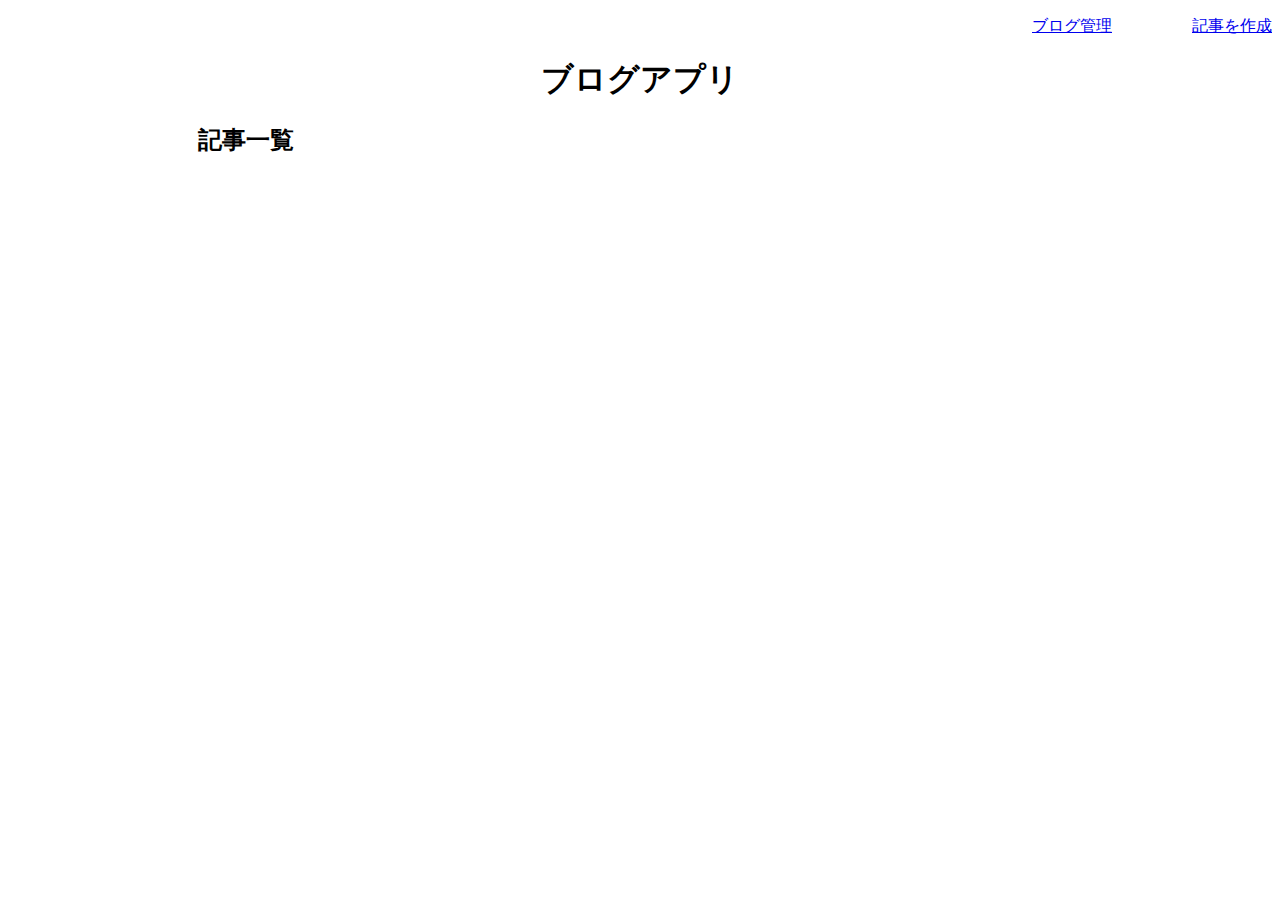
<file: src/index.html>
<!DOCTYPE html>
<html lang="ja">
<head>
 <meta charset="UTF-8">
 <meta http-equiv="X-UA-Compatible" content="IE=edge">
 <meta name="viewport" content="width=device-width, initial-scale=1.0">
 <title>Document</title>
 <script src="./main.js" defer></script>
 <link rel="stylesheet" href="./style.css">
</head>
<body>
 <header class="header">
  <ul class="flex_header">
   <li><a href="blog_management.html" class="blog_management">ブログ管理</a></li>
   <li><a href="#" class="new_blog">記事を作成</a></li>
  </ul>
 </header>
 <h1>ブログアプリ</h1>
 <div class="form_parent">
  <form class="form none_form" action="./store.php" method="post">
   <input type="hidden" name="id" value="">
   <p><span>ブログタイトル</span></p>
   <p><input class="contents" type="text" name="title"></p>
   <p><span>ブログ本文</span></p>
   <p><textarea class="contents content" name="text"></textarea></p>
   <button class="addBlog">投稿</button>
   <button class="return">戻る</button>
  </form>
  <div class="article_list main">
   <h2>記事一覧</h2>
   <div class="blog_list"></div>
  </div>
 </div>
</body>
</html>
</file>
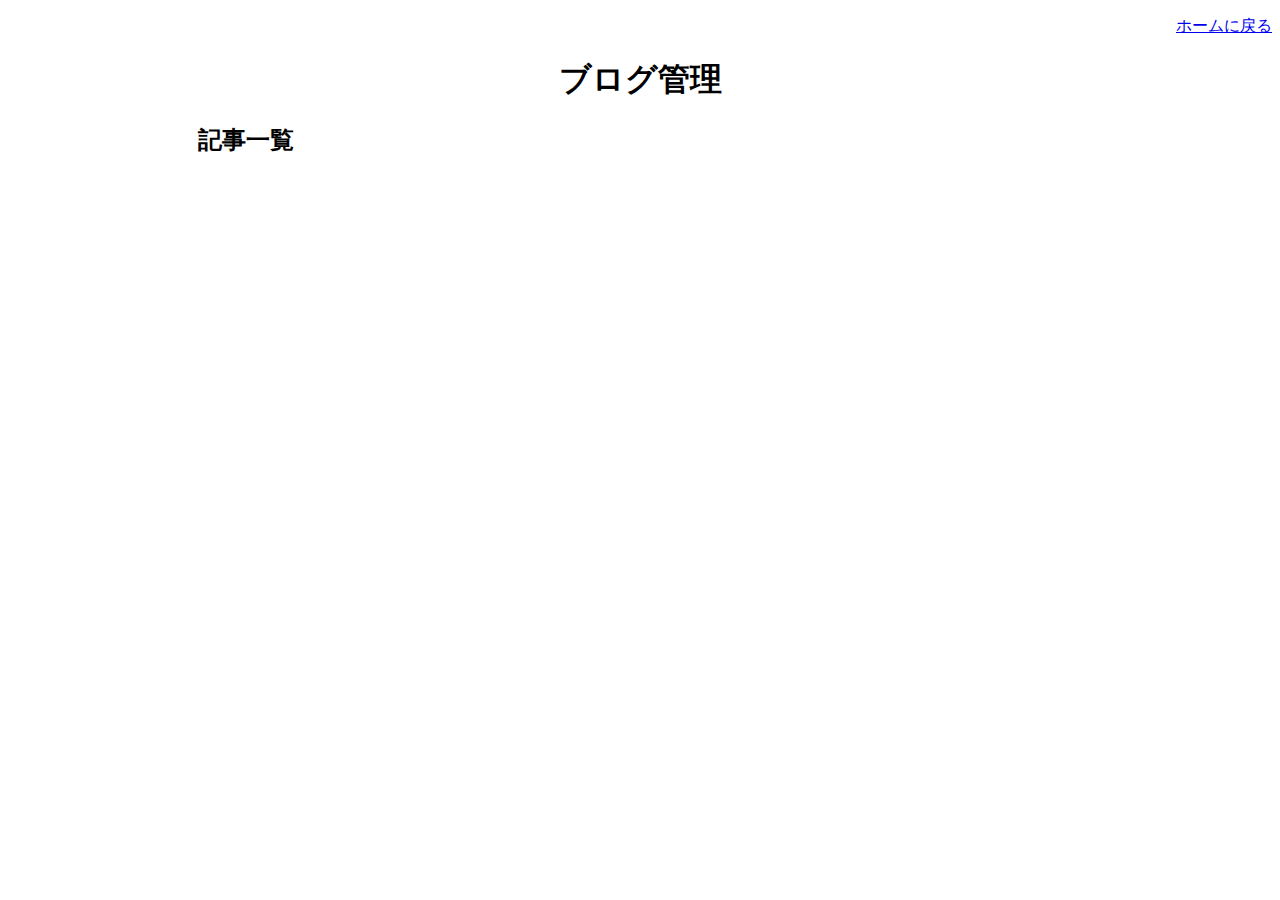
<file: src/blog_management.html>
<!DOCTYPE html>
<html lang="ja">
<head>
 <meta charset="UTF-8">
 <meta http-equiv="X-UA-Compatible" content="IE=edge">
 <meta name="viewport" content="width=device-width, initial-scale=1.0">
 <title>ブログ管理</title>
 <link rel="stylesheet" href="./style.css">
 <script src="./management.js" defer></script>
</head>
<body>
 <header class="header">
  <ul class="flex_header">
   <li><a href="index.html" class="home">ホームに戻る</a></li>
  </ul>
 </header>
 <h1>ブログ管理</h1>
 <div class="form_parent">
  <!-- 編集フォームを隠しておく -->
  <form class="form none_form" action="./update.php" method="post" style="display:none;">
   <input type="hidden" name="id" value="">
   <p><span>ブログタイトル</span></p>
   <p><input class="contents" type="text" name="title"></p>
   <p><span>ブログ本文</span></p>
   <p><textarea class="contents content" name="text"></textarea></p>
   <button class="addBlog">更新</button>
   <button type="button" class="return">戻る</button>
  </form>
  <!-- 記事一覧 -->
  <div class="article_list main">
   <h2>記事一覧</h2>
   <div id="blogList" class="blog_list">
    <!-- JavaScriptを用いてここにブログ記事の一覧を動的に表示 -->
   </div>
  </div>
 </div>
</body>
</html>
</file>
<file: src/style.css>
.flex_header {
    display: flex;
    justify-content: end;
    gap: 0rem 5rem;
    list-style: none;
}

h1 {
    text-align: center;
}

/* フォームの親要素のスタイルを調整 */
div.form_parent {
    position: relative;
    /* height: 500px; */ /* この高さはレイアウトによって調整するか、削除する */
}

/* フォームのスタイルを統合 */
.form {
    width: 300px;
    background-color: #b1f3ca;
    position: absolute;
    top: 50%;
    left: 50%;
    transform: translateY(-50%) translateX(-50%);
    padding: 3rem 5rem;
    border-radius: 20px;
    min-width: 150px;
    display: none; /* デフォルトは非表示 */
    z-index: 20;
}

/* フォームを表示するためのクラス */
.form.active {
    display: block; /* 表示 */
}

.contents {
    width: 100%;
}

.content {
    display: block;
    height: 150px;
}

/* 記事リストのスタイルを調整 */
.article_list {
    position: relative;
    z-index: 10;
    /* height: 400px; */ /* この高さはレイアウトによって調整するか、削除する */
    padding: 0rem 15%;
}

.blog_list {
    display: flex;
    flex-wrap: wrap;
    gap: 2rem; /* カード間のギャップを設定 */
}

.blog_content {
    box-sizing: border-box;
    padding: 1rem;
    background-color: #b1f3ca;
    border-radius: 15px;
    width: calc(33.333% - 2rem); /* 3列のレイアウトに調整 */
    overflow-wrap: break-word;
}

.opacity {
    opacity: 0.4;
}

/* その他のスタイルはそのまま維持 */
.font-weight {
    font-weight: bold;
}

.mb-0 {
    margin-bottom: 0;
}

.mt-0 {
    margin-top: 0;
}

/* モーダルの基本スタイル */
.modal {
    display: none;
    position: fixed;
    z-index: 100;
    left: 0;
    top: 0;
    width: 100%;
    height: 100%;
    background-color: rgba(0, 0, 0, 0.5);
}

/* モーダルの内容部分をスタイリング */
.modal-content {
    background-color: #fefefe;
    margin: 10% auto;
    padding: 20px;
    border: 1px solid #888;
    width: 50%;
    box-shadow: 0 4px 8px 0 rgba(0,0,0,0.2);
}

/* 閉じるボタンのスタイル */
.close {
    color: #aaa;
    float: right;
    font-size: 28px;
    font-weight: bold;
}

/* 閉じるボタンのホバー効果 */
.close:hover,
.close:focus {
    color: black;
    text-decoration: none;
    cursor: pointer;
}

.return-button {
    position: fixed;
    top: 20px;
    right: 20px;
}
</file>
